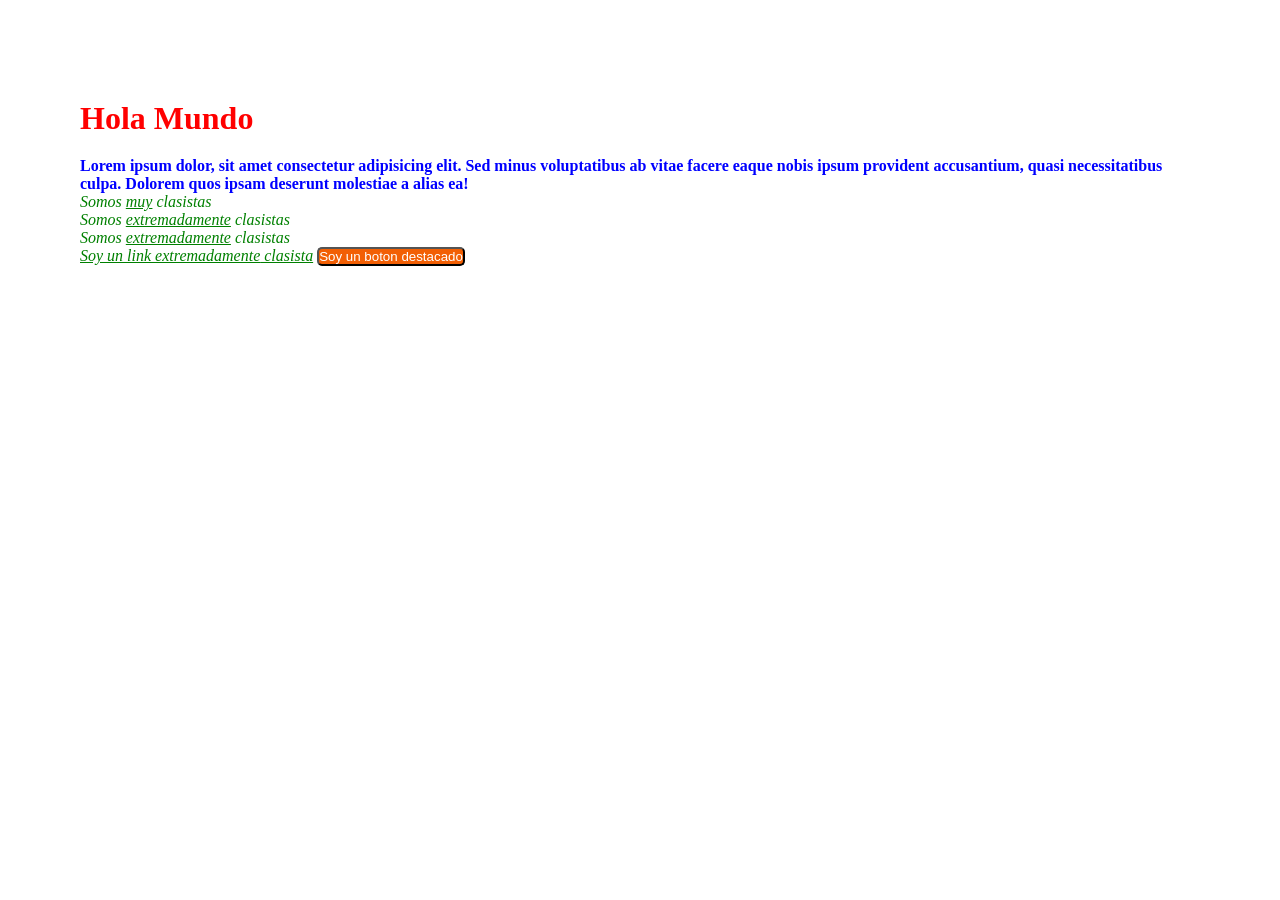
<file: CSS/index.html>
<!DOCTYPE html>
<html lang="en">
<head>
  <meta charset="UTF-8">
  <meta name="viewport" content="width=device-width, initial-scale=1.0">
  <title>Document</title>
  <link rel="stylesheet" href="style.css">
</head>
<style>
      #resaltado {
        color: blue;
        font-weight: bold;
      }
      .destacado {
        color: green;
        font-style: italic;
      }
      span {
        text-decoration: underline;
      }
    </style>
  </head>
  <body>
    <!-- CSS In line -->
    <h1 style="color: red">Hola Mundo</h1>
    <!-- CSS In Block-->
    <!--
      ID: Es un identificador unico para un elemento, se representa con #
      Class: Es una clase que se puede compartir entre varios elementos, se representa con .
    -->
    <p id="resaltado">
      Lorem ipsum dolor, sit amet consectetur adipisicing elit. Sed minus
      voluptatibus ab vitae facere eaque nobis ipsum provident accusantium,
      quasi necessitatibus culpa. Dolorem quos ipsam deserunt molestiae a alias
      ea!
    </p>
    <!-- p.destacado{Somos clasistas}*3 -->
    <p class="destacado">Somos <span>muy</span> clasistas</p>
    <p class="destacado">Somos <span>extremadamente</span> clasistas</p>
    <p class="destacado">Somos <span>extremadamente</span> clasistas</p>
    <a href="#" class="destacado">Soy un link <span>extremadamente</span> clasista</a>
    <button class="boton-destacado">
      Soy un boton destacado
    </button>
    <!--
      ¿Qué es mas prioritario?
      1) #nav .destacado .importante p #menu (2, 2, 1)
      o
      2) #menu .importante .destacado #nav (2, 2, 0)

      ¿Qué es mas prioritario?
      #nav (1, 0, 0)
      O
      .importante .destacado .increible .parrafos (0, 4, 0)
    -->
    
  </body>
</html>
</file>
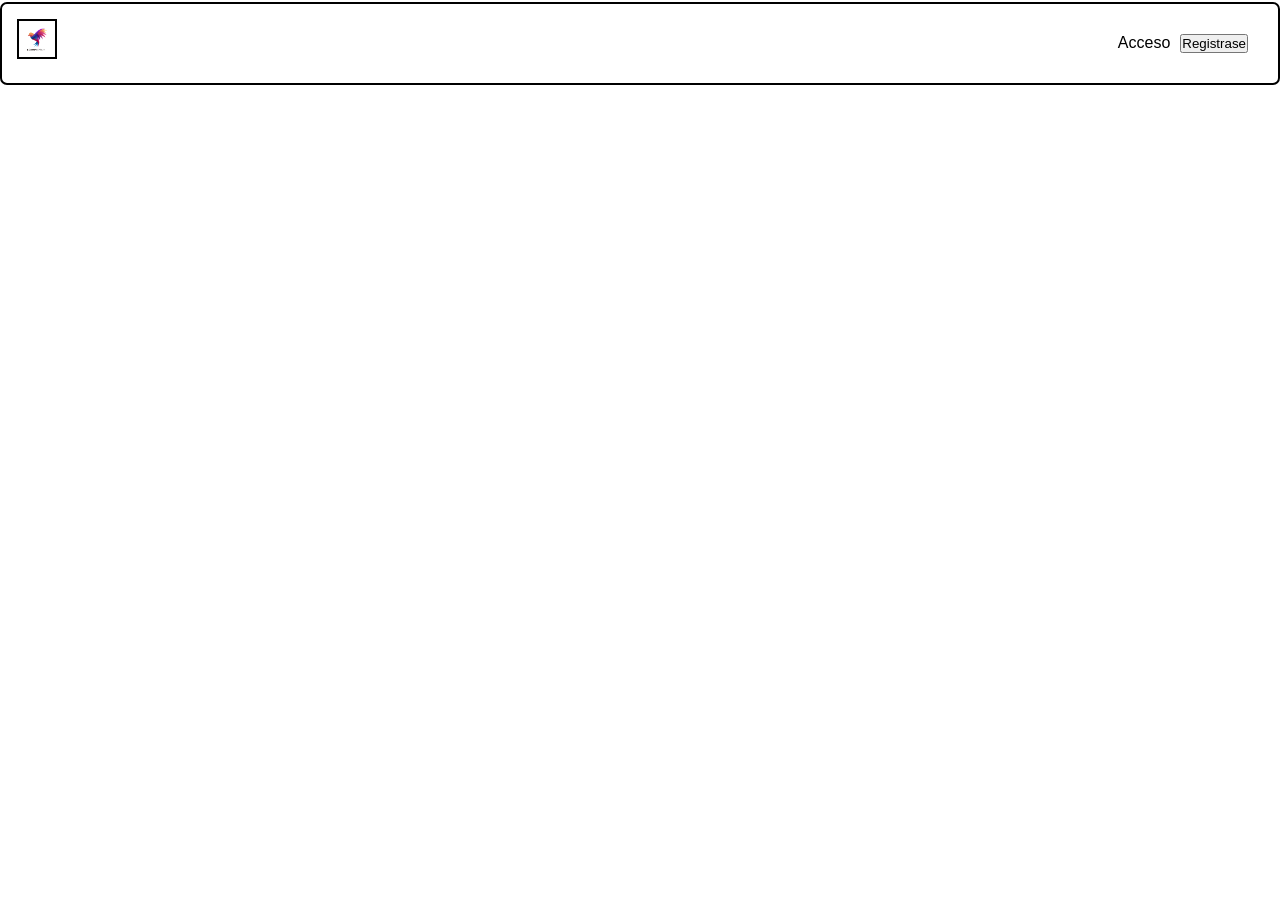
<file: CSS/ejercicio/index.html>
<!DOCTYPE html>
<html lang="en">
<head>
  <meta charset="UTF-8">
  <meta name="viewport" content="width=device-width, initial-scale=1.0">
  <title>Barra de navegacion</title>
  <link rel="stylesheet" href="general.css">
  <link rel="stylesheet" href="style.css">
</head>
<body>
  <nav>
    <img src="Logo.jpg" alt="Logo">
    <div id="desktop">
      <p>Acceso</p>
      <button>Registrase</button>      
    </div>
    <p id="mobile">Menu</p>
  </nav>      
</body>
</html>
</file>
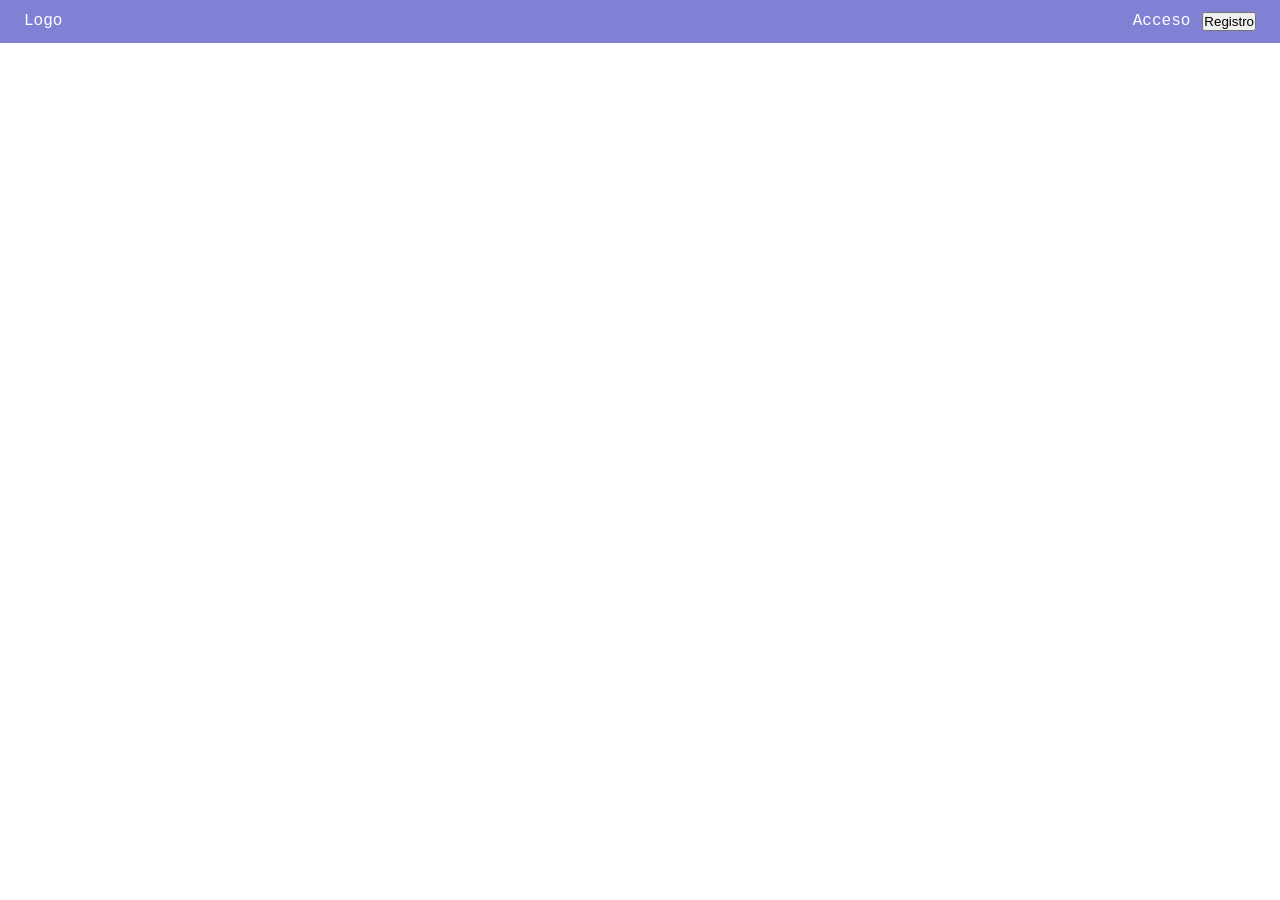
<file: CSS/ejercicio/ejercicio hecho en clase/index.html>
<!DOCTYPE html>
<html lang="en">
<head>
  <meta charset="UTF-8">
  <meta name="viewport" content="width=device-width, initial-scale=1.0">
  <title>Nav</title>
  <style>
    *{
      margin: 0;
      padding:0;
    }

    nav {
      display: flex;
      justify-content: space-between;
      padding: 12px 24px;
      background-color: rgba(22, 22, 175, 0.541);
      color: white;
      font-size:600 ;
      font-family: 'Courier New', Courier, monospace;
    }

    .desktop {
      display: none;
    }

    @media only screen and (min-width: 768px) {
      .desktop {
        display: flex;
        gap:12px;
      }

      .mobile {
        display: none;
      }
    }
  </style>
</head>
<body>
  <nav>
    <p>Logo</p>
    <div class="desktop">
      <p>Acceso</p>
      <button>Registro</button>
    </div>
    <p class="mobile">Menu</p>
  </nav>  
</body>
</html>
</file>
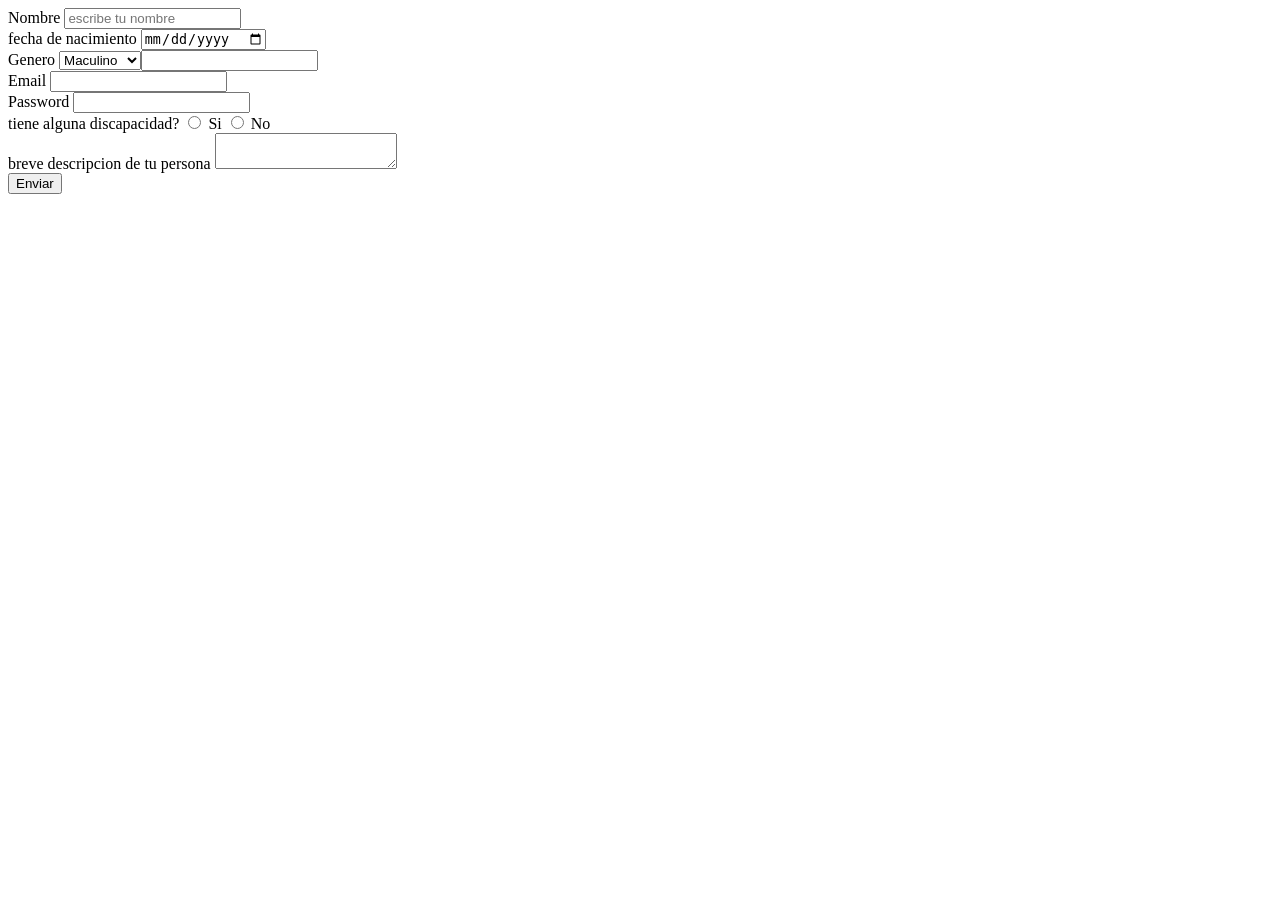
<file: HTML/Formulario.html>
<!-- Indica que este tipo de archivo es html -->
<!DOCTYPE html>
<!-- Engloba todo el codigo HTML -->
<html lang="en">
  <!-- La cabezera de la pagina contiene informacion que no forma parte del contenido de la pagina pero contiene informacion util para los buscdores -->
  <head>
    <!-- Conjunto de caracteres manejados en la pagina web -->
    <meta charset="UTF-8">
    <!-- Indica que es una pagina web responsive -->
    <meta name="viewport" content="width=device-width, initial-scale=1.0">
    <!-- Indica el titulo de la pagina, visualizable en google y la pestana -->
    <title>Document</title>
  </head>
  <!-- El cuerpo de la pagina, contiene todo el contenido visible de la pagina -->
  <body>
    <!-- Formulario     -->
    <form action="">
      <!-- etiqueta de imput -->
      <label for="nombre">Nombre</label>
      <input type="text" id="nombre" name="nombre" required placeholder="escribe tu nombre">
      <br>
      <label for="fecha_de_nacimiento">fecha de nacimiento</label>
      <input type="date" id="fecha_de_nacimiento" name="fecha_de_nacimiento">
      <br>
      <label for="genero">Genero</label>
      <select name="google" id="genero">
        <option value="masculino">Maculino</option>
        <option value="femenino">Femenino</option>
        <option value="otro">Otro</option>
      <br>
      <label for="numero_telefono">Numero de telefono</label>
      <input type="tel" id="numero_telefono" name="numero_telefono">
      <br>
      <label for="email">Email</label>
      <input type="email" id="email" name="email">
      <br>
      <label for="password">Password</label>
      <input type="password" id="password" name="password">
      <br>
      <label for="incapacidad">tiene alguna discapacidad?</label>
      <input type="radio" name="incapacidad" id="incapacidad_si" value="Si">
      <label for="incapacidad_si">Si</label>
      <input type="radio" name="incapacidad" id="incapacidad_no" value="No">
      <label for="incapacidad_no">No</label>
      <br>
      <label for="descripcion">breve descripcion de tu persona</label>
      <textarea name="descrpcion" id="descripcion"></textarea>
      <br>
      <input type="submit" value="Enviar">
      </select>
    </form>
  </body>
</html>


<!--
  Proyecto de HTML
  Realiza una pagina que funcione como tu CV, el cual debe de contener:
  - Tu nombre completo
  - Tu fecha de nacimiento
  - Tu genero
  - Tu numero de telefono
  - Tu email

  - Experiencia laboral
  - Habilidades
  - Estudios realizados

  Debes utilizar etiquetas semanticas, como por ejemplo:
  - header
  - section
  
  etc.

  Debes de agregar un formulario de contacto al final, debe de tener
  - Un campo para el nombre
  - Un campo para el email
  - Un campo para el numero de telefono
  - Un campo para el mensaje

  Puedes agregar botones, imagenes, videos, etc. para hacer tu CV mas atractivo visualmente

  Fecha de entrega: 16/02/26
</file>
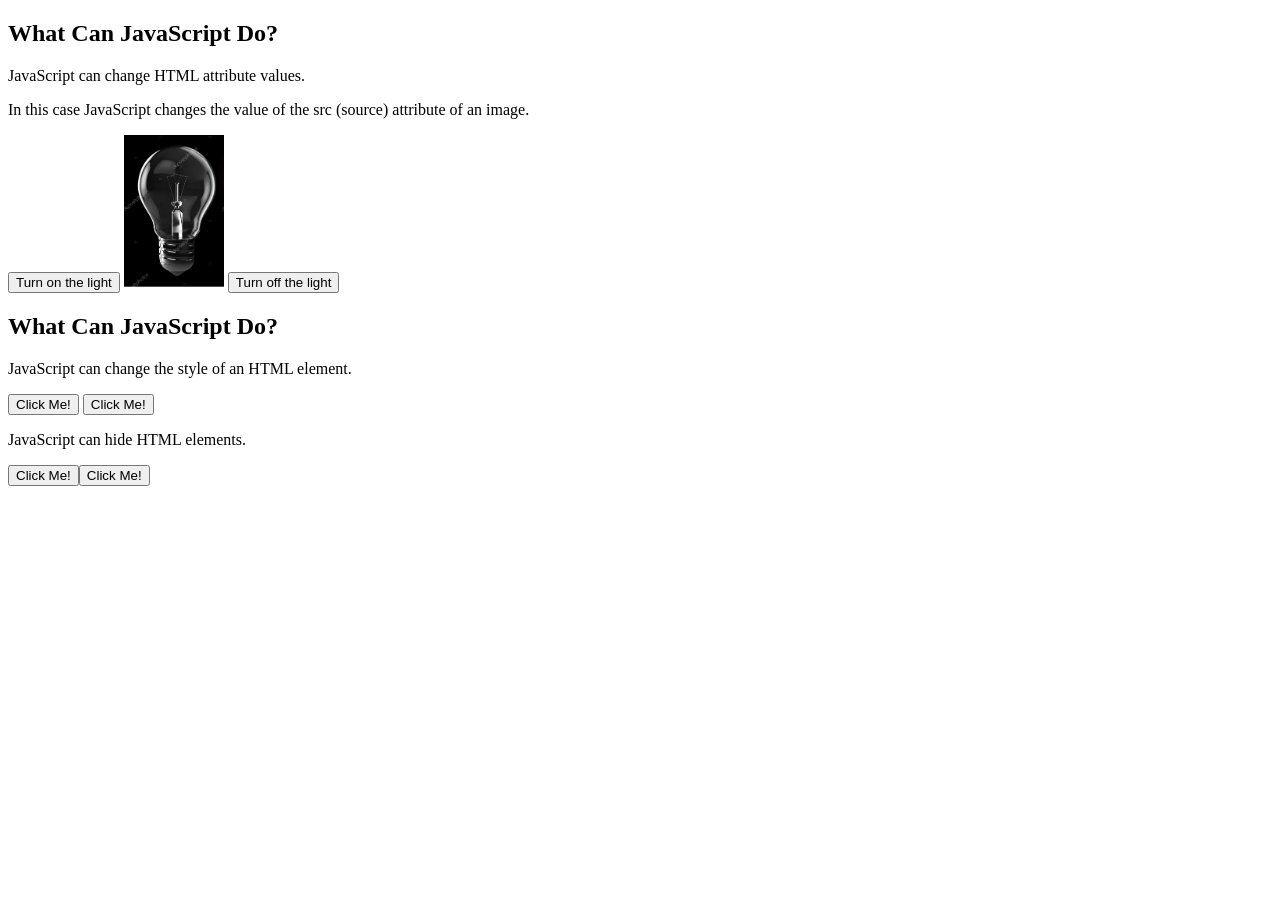
<file: JS/w3bschool JS/prueba.html>
<!DOCTYPE html>
<html>
<body>

<h2>What Can JavaScript Do?</h2>

<p>JavaScript can change HTML attribute values.</p>

<p>In this case JavaScript changes the value of the src (source) attribute of an image.</p>

<button onclick="document.getElementById('myImage').src= '../on2.png'">Turn on the light</button>

<img id="myImage" src="../off.png" style="width:100px">

<button onclick="document.getElementById('myImage').src='../off.png'">Turn off the light</button>

<h2>What Can JavaScript Do?</h2>

<p id="demo1">JavaScript can change the style of an HTML element.</p>

<button type="button" onclick="document.getElementById('demo1').style.fontSize='35px'">Click Me!</button>
<button type="button" onclick="document.getElementById('demo1').style.fontSize='16px'">Click Me!</button>

<p id="demo2">JavaScript can hide HTML elements.</p>

<button type="button" onclick="document.getElementById('demo2').style.display='none'">Click Me!</button><button type="button" onclick="document.getElementById('demo2').style.display='block'">Click Me!</button>


</body>
</html>
</file>
<file: CSS/style.css>
/*
  * es el selector universal, selecciona todos los elementos del documento
*/
* {
  padding: 0;
  margin: 0;
}

body {
  padding: 80px;
}

h1 {
  margin: 20px 0;
}
/*
  Asi se escriben los comentarios en CSS
  Pueden ser multi lineas
*/
.boton-destacado{
  /*Color de fondo
    Los colores pueden ser escritos de varias formas:
    - Hexadecimal: #ff8800
    - RGB: rgb(255, 136, 0)
    - Nombre de color: orange
  */
  background-color:rgb(242, 95, 4);
  /*Color de texto*/
  color: white;
  /*Bordes redondeados*/
  /*
    Medidas absolutas: px, cm, mm, in, pt, pc
    Medidas relativas: em, rem, vw, vh, vmin, vmax, %
  */
  border-radius: 5px; 
}
</file>
<file: CSS/ejercicio/general.css>
* {
  margin: 0;
  padding: 0;
  font-family: sans-serif;
  box-sizing: border-box;
}
body {
  width: 100vw;
}
</file>
<file: CSS/ejercicio/style.css>
nav{
  display: flex;
  justify-content: space-between;
  margin-top: 2px;
  border: solid black 2px;
  border-radius: 7px;
  padding: 15px;
}

img {
  width:40px;
  height: 40px;
  border: solid black 2px;
}

nav #desktop {
  display: none;  
}

nav #mobile{
  display: flex;
  justify-content: space-between;
  margin-top: 10px;
  }

@media only screen and (min-width: 600px) {
    nav {
      width: 100%;
      margin-top: 2px;
    }
    nav #desktop {
      display: flex;
      gap: 10px;
      padding: 15px;
    }
    nav #mobile {
      display: none;
    }
}
</file>
